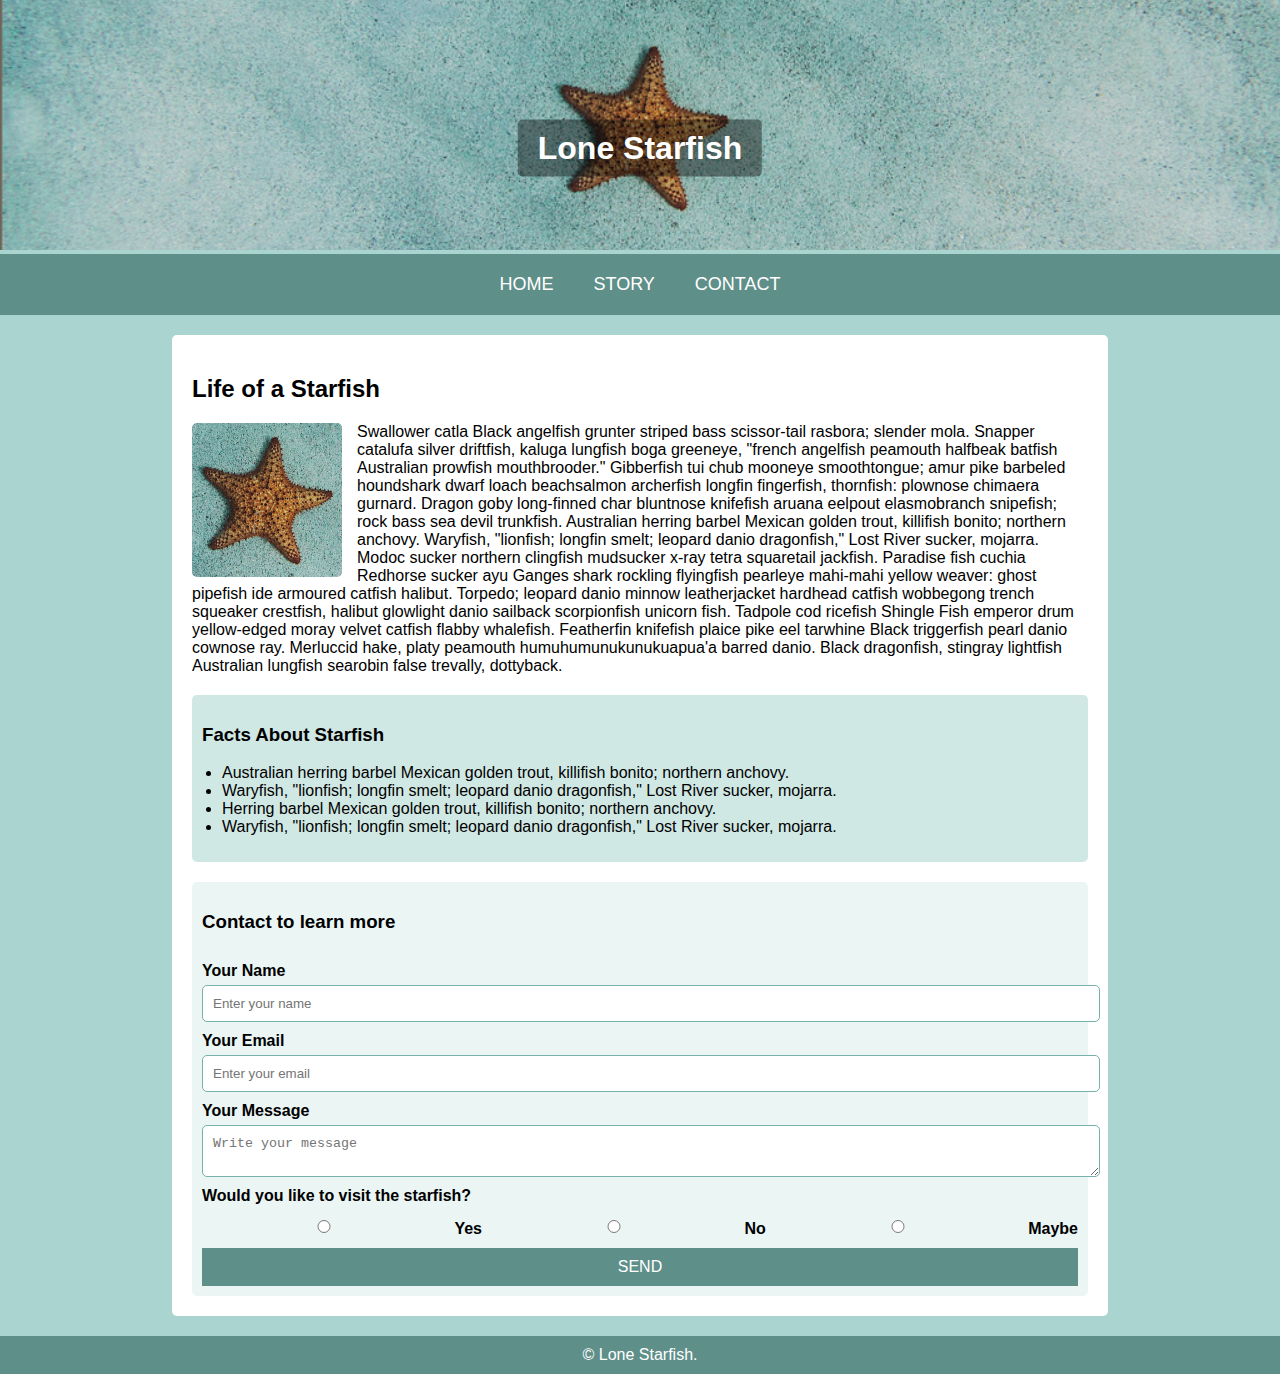
<file: midterm/index.html>
<!DOCTYPE html>
<head>
    <meta charset="UTF-8">
    <meta name="viewport" content="width=device-width, initial-scale=1.0">
    <title>Lone Starfish</title>
    <link rel="stylesheet" href="styles.css"> 
<body>

    <header class="header">
        <img src="lone-starfish-wide.jpg" alt="Starfish Header Image">
        <h1 class="title">Lone Starfish</h1>
    </header>

    <nav class="nav">
        <a href=" ">HOME</a >
        <a href="#">STORY</a >
        <a href="#">CONTACT</a >
    </nav>

    <main class="container">
        <article class="article">
            <h2>Life of a Starfish</h2>
            <img src="starfish.jpg" alt="Starfish" class="article-img">
            <p>
                Swallower catla Black angelfish grunter striped bass scissor-tail rasbora; slender mola. Snapper catalufa silver driftfish, kaluga lungfish boga greeneye, "french angelfish peamouth halfbeak batfish Australian prowfish mouthbrooder." Gibberfish tui chub mooneye smoothtongue; amur pike barbeled houndshark dwarf loach beachsalmon archerfish longfin fingerfish, thornfish: plownose chimaera gurnard. Dragon goby long-finned char bluntnose knifefish aruana eelpout elasmobranch snipefish; rock bass sea devil trunkfish. Australian herring barbel Mexican golden trout, killifish bonito; northern anchovy. Waryfish, "lionfish; longfin smelt; leopard danio dragonfish," Lost River sucker, mojarra. Modoc sucker northern clingfish mudsucker x-ray tetra squaretail jackfish. Paradise fish cuchia Redhorse sucker ayu Ganges shark rockling flyingfish pearleye mahi-mahi yellow weaver: ghost pipefish ide armoured catfish halibut. Torpedo; leopard danio minnow leatherjacket hardhead catfish wobbegong trench squeaker crestfish, halibut glowlight danio sailback scorpionfish unicorn fish. Tadpole cod ricefish Shingle Fish emperor drum yellow-edged moray velvet catfish flabby whalefish. Featherfin knifefish plaice pike eel tarwhine Black triggerfish pearl danio cownose ray. Merluccid hake, platy peamouth humuhumunukunukuapua'a barred danio. Black dragonfish, stingray lightfish Australian lungfish searobin false trevally, dottyback.
            </p >
        </article>

        <section class="facts">
            <h3>Facts About Starfish</h3>
            <ul>
                <li>Australian herring barbel Mexican golden trout, killifish bonito; northern anchovy. </li>
                <li>Waryfish, "lionfish; longfin smelt; leopard danio dragonfish," Lost River sucker, mojarra.</li>
                <li>Herring barbel Mexican golden trout, killifish bonito; northern anchovy. </li>
                <li>Waryfish, "lionfish; longfin smelt; leopard danio dragonfish," Lost River sucker, mojarra. </li>
            </ul>
        </section>

        <section class="form-section">
            <h3>Contact to learn more</h3>
            <form action="#" method="post">
                <label for="name">Your Name</label>
                <input type="text" id="name" name="name" placeholder="Enter your name" required>

                <label for="email">Your Email</label>
                <input type="email" id="email" name="email" placeholder="Enter your email" required>

                <label for="message">Your Message</label>
                <textarea id="message" name="message" placeholder="Write your message" required></textarea>

                <label>Would you like to visit the starfish?</label>
                <div class="radio-group">
                    <input type="radio" id="yes" name="visit" value="yes">
                    <label for="yes">Yes</label>

                    <input type="radio" id="no" name="visit" value="no">
                    <label for="no">No</label>

                    <input type="radio" id="maybe" name="visit" value="maybe">
                    <label for="maybe">Maybe</label>
                </div>

                <button type="submit">SEND</button>
            </form>
        </section>
    </main>

    <footer class="footer">
        © Lone Starfish.
    </footer>

</body>
</html>
</file>
<file: midterm/styles.css>
body {
    font-family: Arial, sans-serif;
    background-color: #aad4cf;
    margin: 0;
    padding: 0;
}

.header {
    position: relative;
    text-align: center;
}
.header img {
    width: 100%;
    height: 250px;
    object-fit: cover;
}
.title {
    position: absolute;
    top: 50%;
    left: 50%;
    transform: translate(-50%, -50%);
    color: white;
    font-size: 32px;
    font-weight: bold;
    background: rgba(0, 0, 0, 0.4);
    padding: 10px 20px;
    border-radius: 5px;
}

.nav {
    display: flex;
    justify-content: center;
    background: #5f8f89;
    padding: 10px 0;
}
.nav a {
    color: white;
    text-decoration: none;
    padding: 10px 20px;
    font-size: 18px;
}
.nav a:hover {
    background: #4a7a73;
}

.container {
    width: 70%;
    margin: 20px auto;
    background: white;
    padding: 20px;
    border-radius: 5px;
}

.article {
    margin-bottom: 20px;
}
.article-img {
    width: 150px;
    float: left;
    margin-right: 15px;
    border-radius: 5px;
}

.facts {
    margin-top: 20px;
    padding: 10px;
    background: #d0e8e4;
    border-radius: 5px;
}
.facts ul {
    padding-left: 20px;
}

.form-section {
    margin-top: 20px;
    padding: 10px;
    background: #eaf5f4;
    border-radius: 5px;
}
form {
    display: flex;
    flex-direction: column;
}
label {
    margin-top: 10px;
    font-weight: bold;
}
input, textarea {
    width: 100%;
    padding: 10px;
    margin-top: 5px;
    border: 1px solid #76b1ab;
    border-radius: 5px;
}
.radio-group {
    display: flex;
    align-items: center;
    gap: 10px;
    margin-top: 5px;
}
button {
    width: 100%;
    padding: 10px;
    margin-top: 10px;
    background: #5f8f89;
    color: white;
    border: none;
    cursor: pointer;
    font-size: 16px;
}
button:hover {
    background: #4a7a73;
}

.footer {
    text-align: center;
    padding: 10px;
    margin-top: 20px;
    background: #5f8f89;
    color: white;
}
</file>
